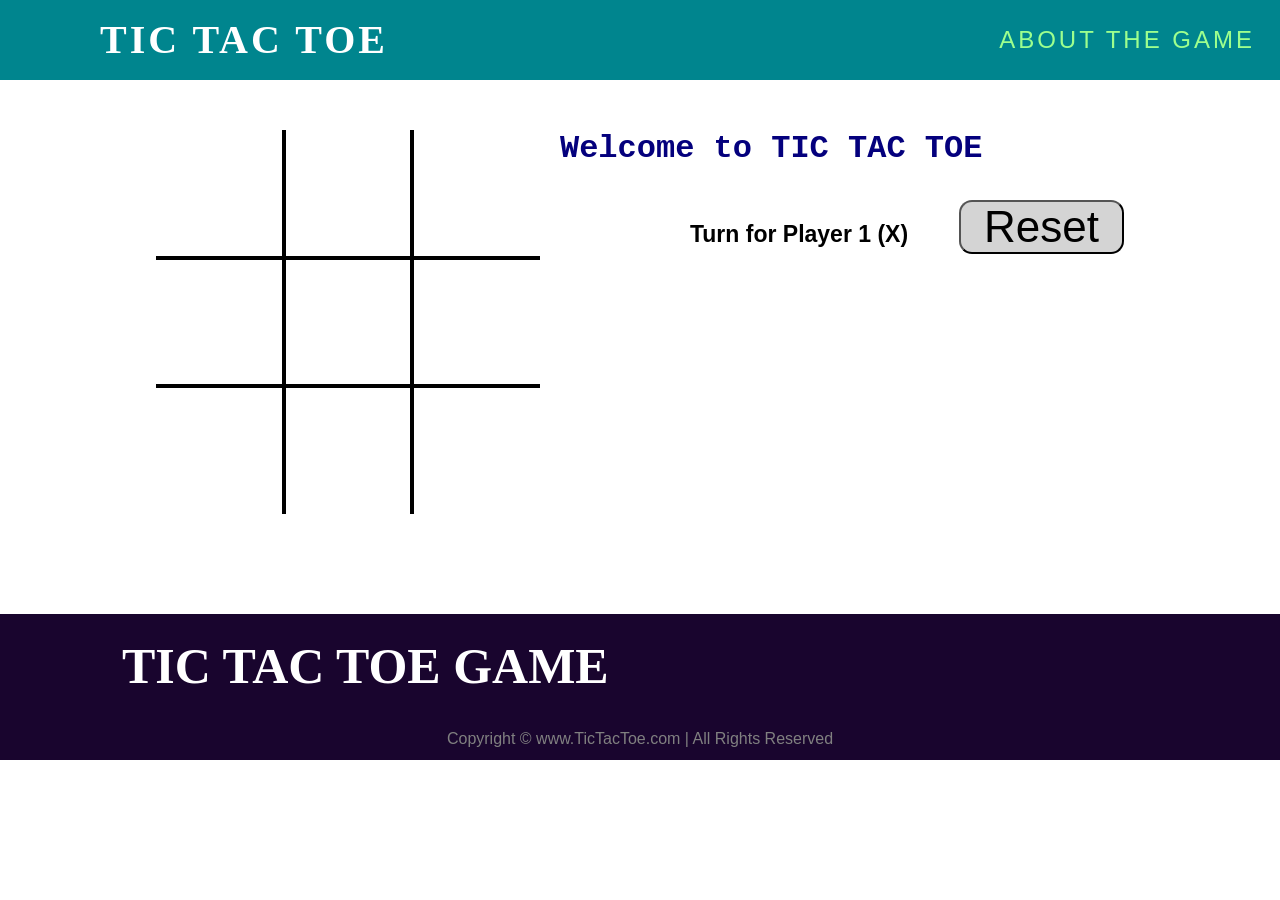
<file: index.html>
<!DOCTYPE html>
<html lang="en">

<head>
    <meta charset="UTF-8">
    <meta http-equiv="X-UA-Compatible" content="IE=edge">
    <meta name="viewport" content="width=device-width, initial-scale=1.0">
    <title>TIC TAC TOE</title>
    <link rel="stylesheet" href="style1.css">
</head>

<body>
    <nav>
        <label class="logo"><strong>TIC TAC TOE</strong></label>
        <ul>
            <li><a href="about.html" target="_blank">ABOUT THE GAME</a></li>
        </ul>
    </nav>
    <div class="gamecontainer">
        <div class="container">
            <div class="box bt-0 bl-0"><span class="boxtext"></span></div>
            <div class="box bt-0"><span class="boxtext"></span></div>
            <div class="box bt-0 br-0"><span class="boxtext"></span></div>
            <div class="box bl-0"><span class="boxtext"></span></div>
            <div class="box "><span class="boxtext"></span></div>
            <div class="box br-0"><span class="boxtext"></span></div>
            <div class="box bl-0 bb-0"><span class="boxtext"></span></div>
            <div class="box bb-0"><span class="boxtext"></span></div>
            <div class="box bb-0 br-0"><span class="boxtext"></span></div>
        </div>
        <div class="gameinfo">
            <h1>Welcome to TIC TAC TOE</h1>
            <div>
                <span class="info">Turn For X</span>
                <button id="reset">Reset</button>
            </div>
        </div>
    </div>
    <footer>
        <div class="footer">
            <div class="first">
                <h3>TIC TAC TOE GAME</h3>
            </div>
        </div>
        <div class="footer-rights">
            Copyright &#169 www.TicTacToe.com | All Rights Reserved
        </div>
    </footer>
</body>
<script src="script.js"></script>

</html>
</file>
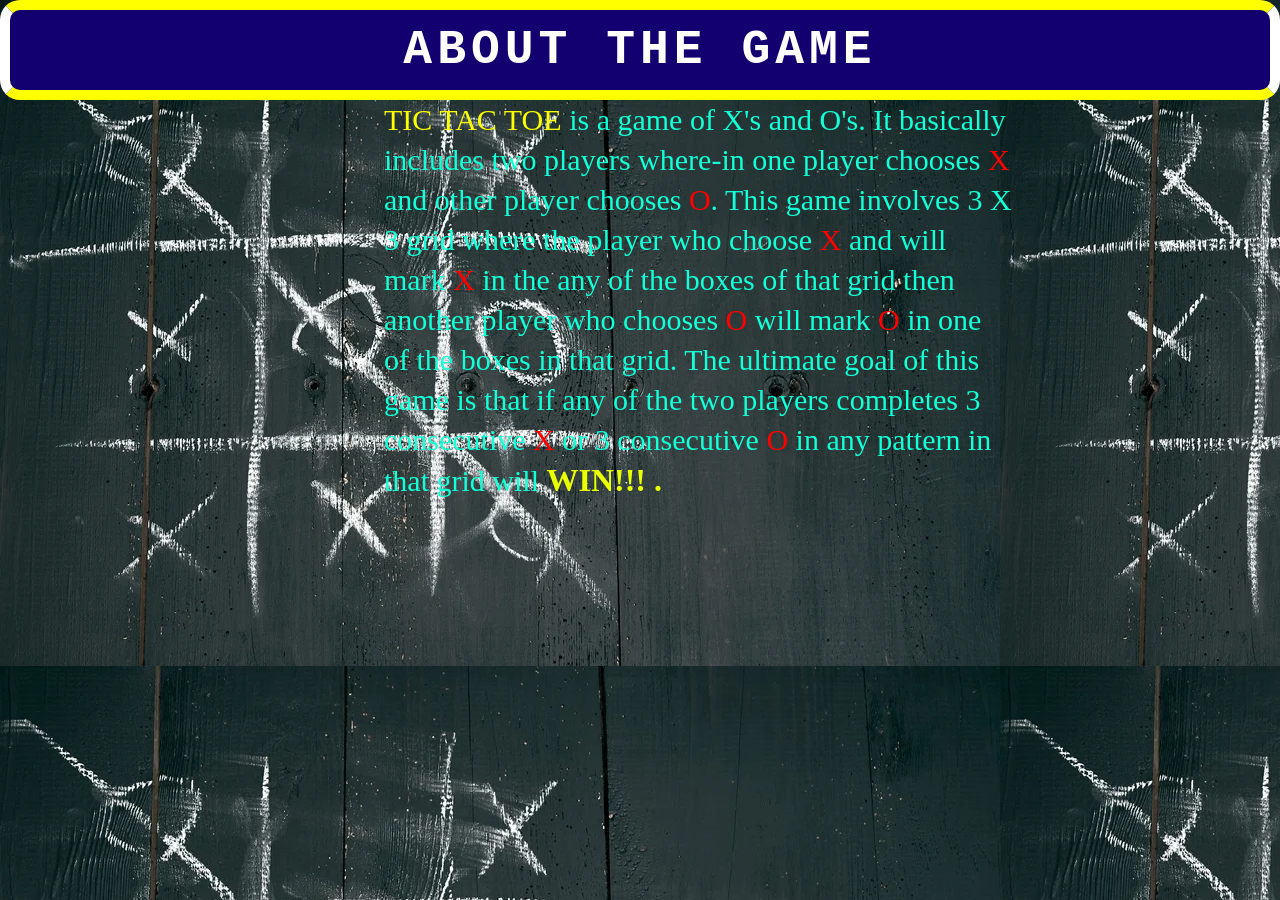
<file: About.html>
<!DOCTYPE html>
<html lang="en">

<head>
    <meta charset="UTF-8">
    <meta http-equiv="X-UA-Compatible" content="IE=edge">
    <meta name="viewport" content="width=device-width, initial-scale=1.0">
    <title>About The GAME</title>
    <link rel="stylesheet" href="style2.css">
</head>

<body>
    <nav>
        <h1>ABOUT THE GAME</h1>
    </nav>
    <p class="para">
        </strong>
        </span>
            <span class="TTT"> TIC TAC TOE </span>
            is a game of X's and O's. It basically includes two players where-in one player chooses 
            <span class="XO">X</span>
            and other player chooses 
            <span class="XO">O</span>.
            This game involves 3 X 3 grid where the player who choose
            <span class="XO">X </span>
            and will mark 
            <span class="XO">X </span> 
            in the any of the boxes of that grid then another player who chooses <span class="XO">O</span> 
            will mark 
            <span class="XO">O</span>
            in one of the boxes in that grid. The ultimate goal of this game is that if any of the two players completes 3 consecutive 
            <span class="XO">X</span>
            or 3 consecutive 
            <span class="XO">O</span>
            in any pattern in that grid will
            <span class="win">
                <strong>WIN!!! .</strong>
        </span>
        </strong>
    </p>

</body>

</html>
</file>
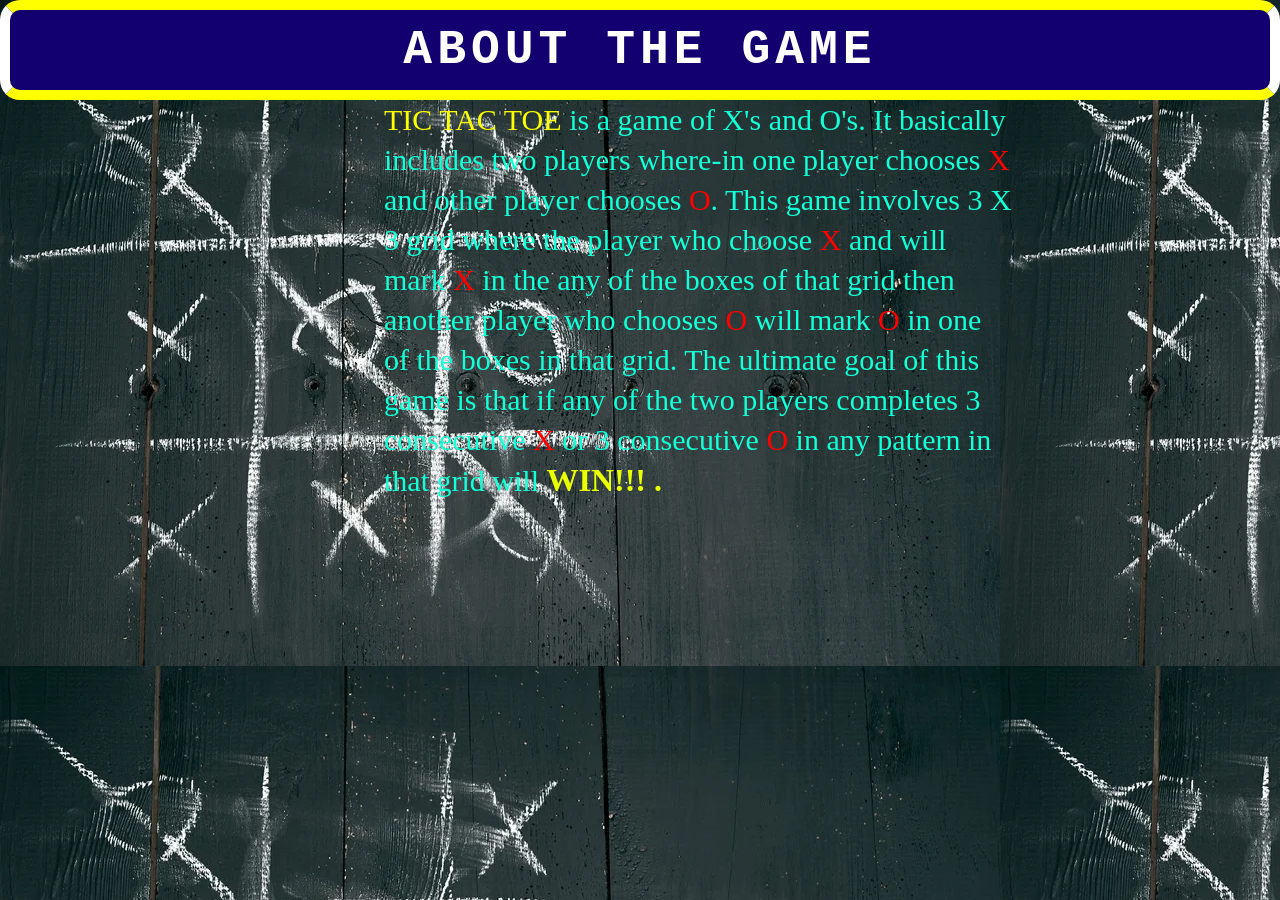
<file: about.html>
<!DOCTYPE html>
<html lang="en">

<head>
    <meta charset="UTF-8">
    <meta http-equiv="X-UA-Compatible" content="IE=edge">
    <meta name="viewport" content="width=device-width, initial-scale=1.0">
    <title>About The GAME</title>
    <link rel="stylesheet" href="style2.css">
</head>

<body>
    <nav>
        <h1>ABOUT THE GAME</h1>
    </nav>
    <p class="para">
        </strong>
        </span>
            <span class="TTT"> TIC TAC TOE </span>
            is a game of X's and O's. It basically includes two players where-in one player chooses 
            <span class="XO">X</span>
            and other player chooses 
            <span class="XO">O</span>.
            This game involves 3 X 3 grid where the player who choose
            <span class="XO">X </span>
            and will mark 
            <span class="XO">X </span> 
            in the any of the boxes of that grid then another player who chooses <span class="XO">O</span> 
            will mark 
            <span class="XO">O</span>
            in one of the boxes in that grid. The ultimate goal of this game is that if any of the two players completes 3 consecutive 
            <span class="XO">X</span>
            or 3 consecutive 
            <span class="XO">O</span>
            in any pattern in that grid will
            <span class="win">
                <strong>WIN!!! .</strong>
        </span>
        </strong>
    </p>

</body>

</html>
</file>
<file: style1.css>
* {
    margin: 0;
    box-sizing: border-box;
    padding: 0;
}

body {
    background-color: rgb(255, 255, 255);
}

nav {
    width: 100%;
    background-color: #00858e;
    height: 80px;
}

label.logo {
    color: white;
    font-size: 2.5rem;
    font-family: cursive;
    line-height: 80px;
    margin: 0 100px;
    letter-spacing: 3px;
}

nav ul {
    list-style-type: none;
    padding-right: 15px;
    float: right;
}

nav ul li {
    font-size: 1.5rem;
    line-height: 80px;
    font-family: Impact, Haettenschweiler, 'Arial Narrow Bold', sans-serif;
    letter-spacing: 3px;
}

nav ul li a {
    text-decoration: none;
    padding: 4px 10px;
    border-color: black;
    text-shadow: 3rem;
    color: rgb(157, 255, 142);
}

nav ul li a:hover {
    background-color: rgb(255, 183, 207);
    border-radius: 5px;
    color: white;
    font-style: oblique;
}

.gamecontainer {

    display: flex;
    justify-content: center;
    margin-top: 50px;
}

.container {
    display: grid;
    grid-template-rows: repeat(3, 10vw);
    grid-template-columns: repeat(3, 10vw);
    font-family: sans-serif;
}

.box {
    border: 2px solid black;
    font-size: 8vw;
    cursor: pointer;
    display: flex;
    align-items: center;
    justify-content: center;
}

.box:hover {
    background-color: rgb(245, 85, 245);

}

.gameinfo h1 {
    padding-left: 20px;
    font-family: 'Courier New', Courier, monospace;
    color: rgb(4, 0, 125);

}

.info {
    font-size: 23px;
    margin-left: 150px;
    font-weight: bold;
    font-family: 'Trebuchet MS', 'Lucida Sans Unicode', 'Lucida Grande', 'Lucida Sans', Arial, sans-serif;
}

#reset {
    font-size: 44px;
    border-radius: 13px;
    padding-left: 23px;
    margin-left: 47px;
    padding-right: 23px;
    cursor: pointer;
    color: rgb(0, 0, 0);
    background-color: #d4d4d4;
    font-family: Verdana, Geneva, Tahoma, sans-serif;
    margin-top: 33px;
    font-weight: lighter;
}

.bt-0 {
    border-top: 0;
}

.bl-0 {
    border-left: 0;
}

.br-0 {
    border-right: 0;
}

.bb-0 {
    border-bottom: 0;
}

@media (max-width: 700px) {
    .gameinfo h1 {
        font-size: 22px;
    }
}

footer {
    background-color: #19052e;
    margin-top: 100px;
}

.footer {
    display: flex;
    padding: 23px 122px;
}

footer .first h3 {
    text-align: center;
    color: white;
    font-size: 50px;
}

footer .footer-rights {
    text-align: center;
    font-family: 'Lucida Sans', 'Lucida Sans Regular', 'Lucida Grande', 'Lucida Sans Unicode', Geneva, Verdana, sans-serif;
    padding: 12px 0;
    color: gray;
}
</file>
<file: style2.css>
* {
    padding: 0;
    margin: 0;
}

body {
    position: relative;
    background-image: url(./img/tictacpic.webp);
}

nav {
    width: inherit;
    height: 80px;
    border: 10px solid white;
    border-top: 10px solid yellow;
    border-bottom: 10px solid yellow;
    border-radius: 20px;
    animation-name: myanimation;
    animation-duration: 3s;
    animation-direction: alternate-reverse;
    animation-timing-function: ease-out;
    animation-iteration-count: infinite;
    background-color: rgb(19, 0, 112);
}

@keyframes myanimation {
    0% {
        transform: scale(0.8);
    }

    50% {
        transform: scale(0.9);
    }

    100% {
        transform: scale(1);
    }
}

nav h1 {
    text-align: center;
    line-height: 80px;
    font-size: 3rem;
    color: white;
    font-family: 'Courier New', Courier, monospace;
    letter-spacing: 5px;
}

.para {
    width: 629px;
    position: absolute;
    left: 30%;
    /* padding-left: 479px; */
    line-height: 40px;
    /* padding-top: 20px; */
    font-size: 30px;
    font-family: Cambria, Cochin, Georgia, Times, 'Times New Roman', serif;
    color: rgb(18, 255, 216);
}

.TTT {
    font-family: cursive;
    color: rgb(251, 255, 0);
    text-decoration: none;
}

.TTT:hover {
    color: rgb(255, 149, 0);
}

.XO {
    color: rgb(255, 0, 0);
}

.win {
    font-size: 2rem;
    color: rgb(234, 255, 0);
}

.win:hover {
    color: rgb(245, 126, 0);
}
</file>
